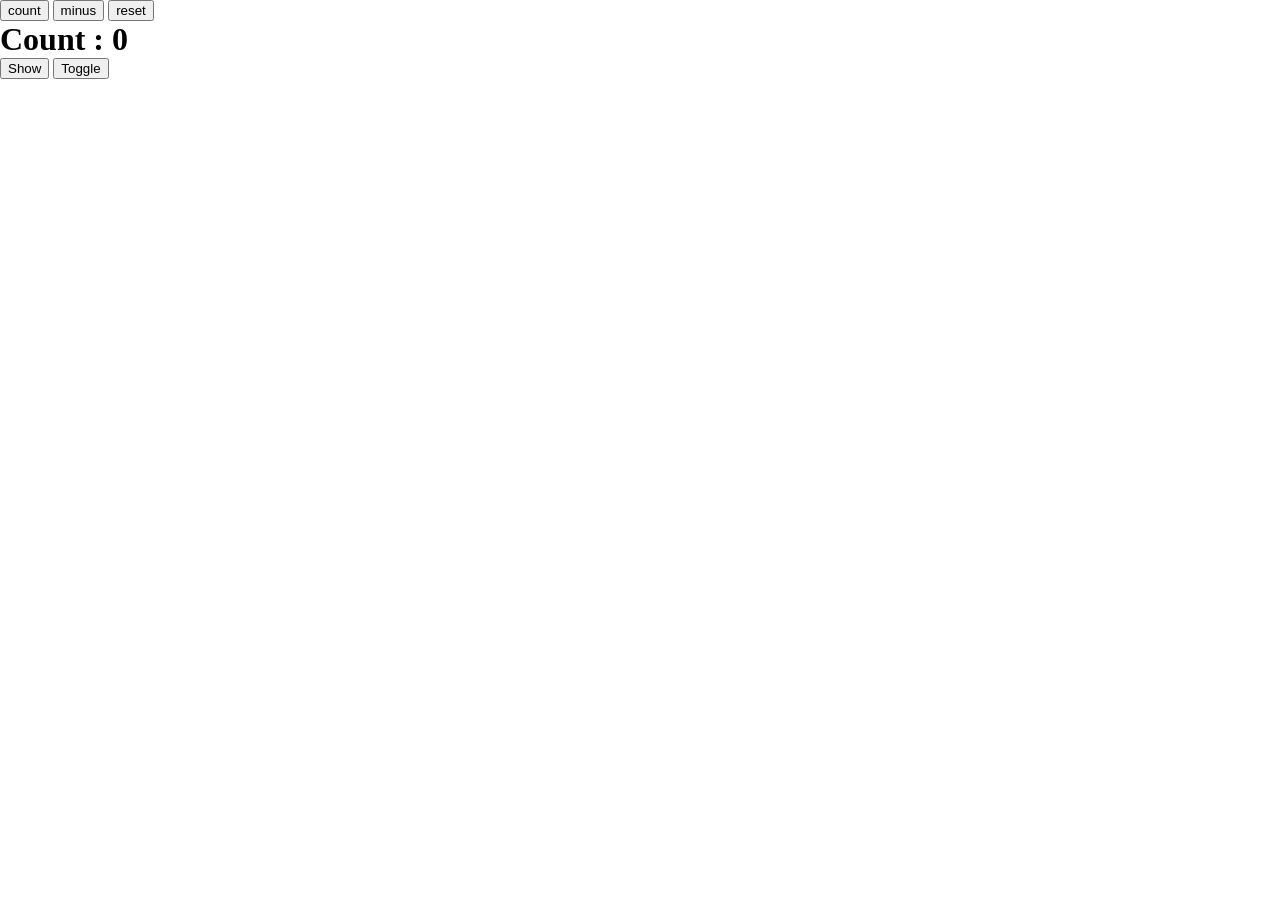
<file: new.html>
<!DOCTYPE html>
<html lang="en">
<head>
    <meta charset="UTF-8">
    <meta name="viewport" content="width=device-width, initial-scale=1.0">
    <title>Document</title>
    <link rel="stylesheet" href="style1.css">
</head>
<body id ="page">
    <button id="button">count</button>
    <button id ="minus">minus</button>
    <button id ="reset">reset</button>
    <h1 id="label">Count : 0</h1>

    <button id="show">Show</button>

    <button id="togg">Toggle</button>


<div class="contain">
<div id="part"></div>
</div>


    <script src="script1.js"></script>
</body>
</html>
</file>
<file: style1.css>
*{
    margin: 0px;
}
.contain{

    display: flex;
    margin-top: 3%;
    justify-content: center;
}

.main{
    display:flex;
    height: 500px;
    width: 500px;
    justify-content:flex-start;
    align-content: center;
    background-color: white;
    border: 1px solid black;
    border-radius: 20px;
    padding: 20px;
}
.main2{
    display:flex;
    height: 500px;
    width: 500px;
    justify-content:flex-start;
    align-content: center;
    background-color: black;
    border: 1px solid white;
    border-radius: 20px;
    padding: 20px;
}
</file>
